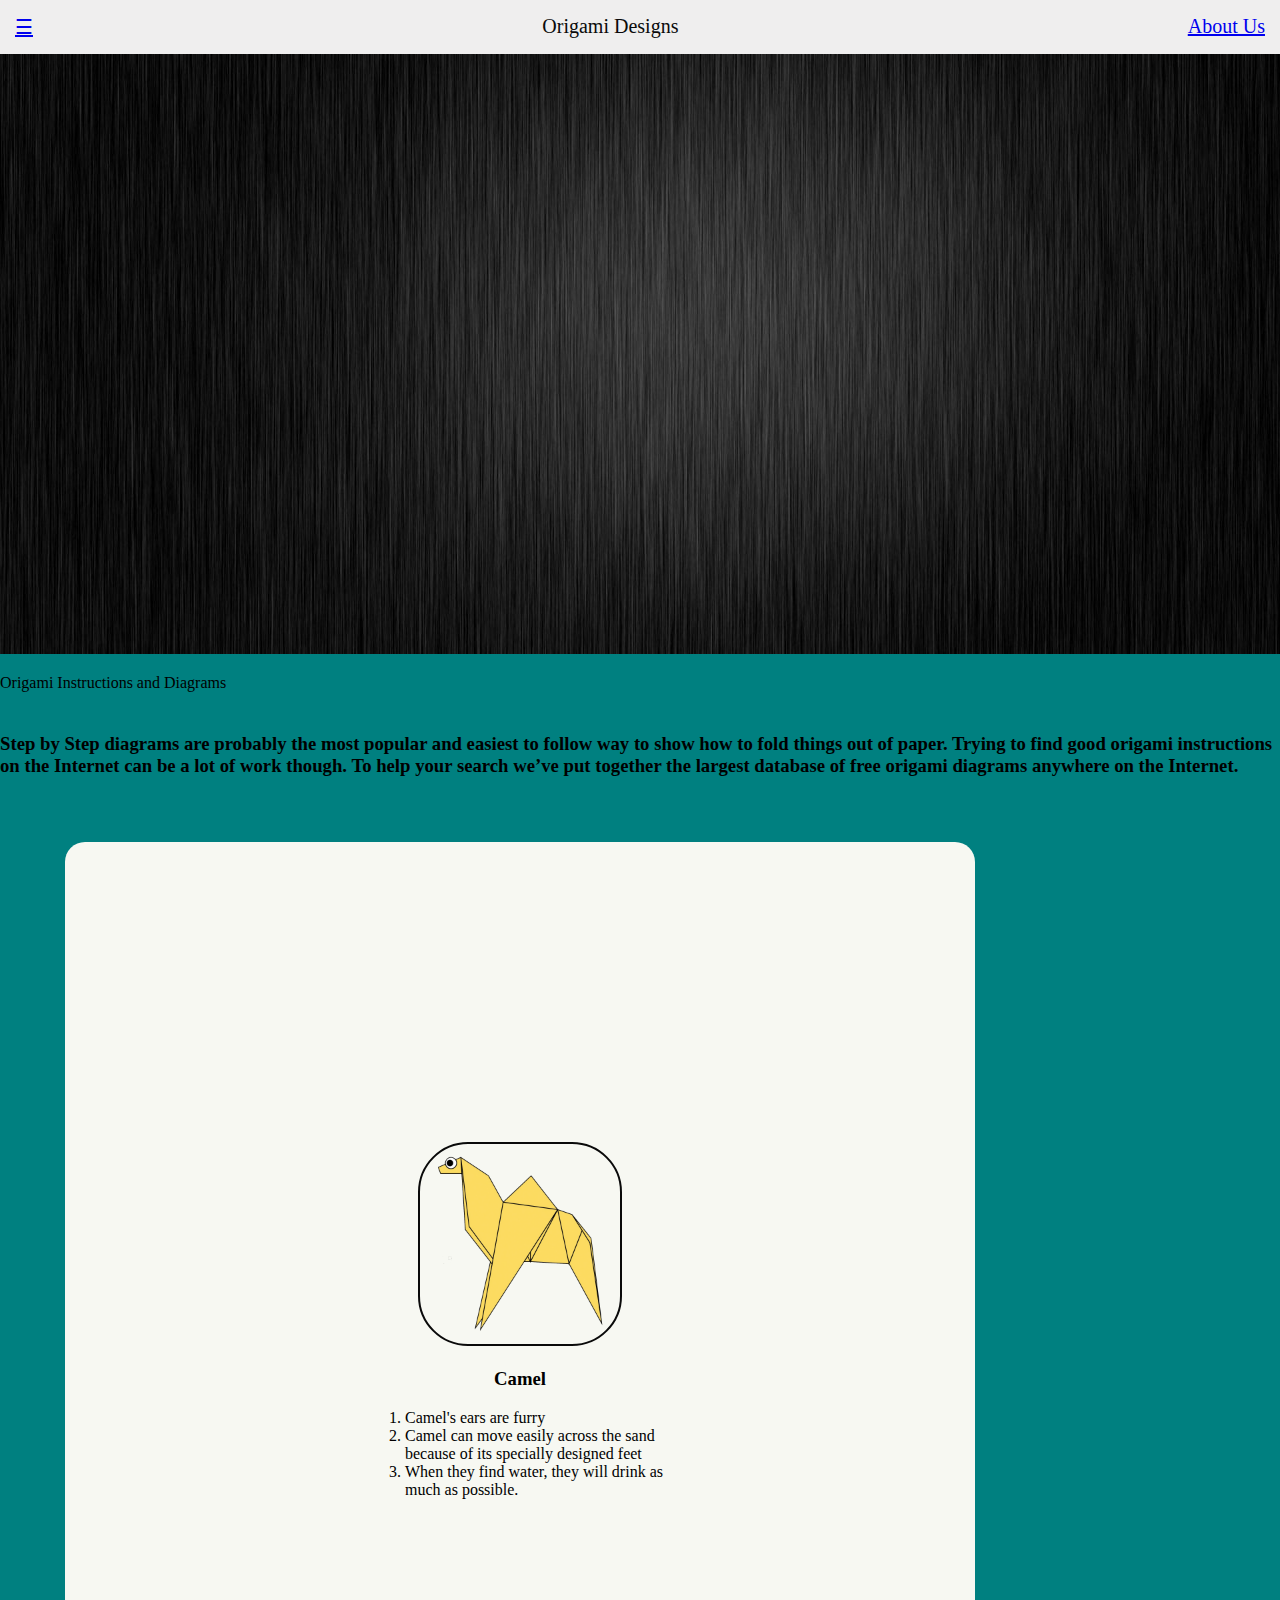
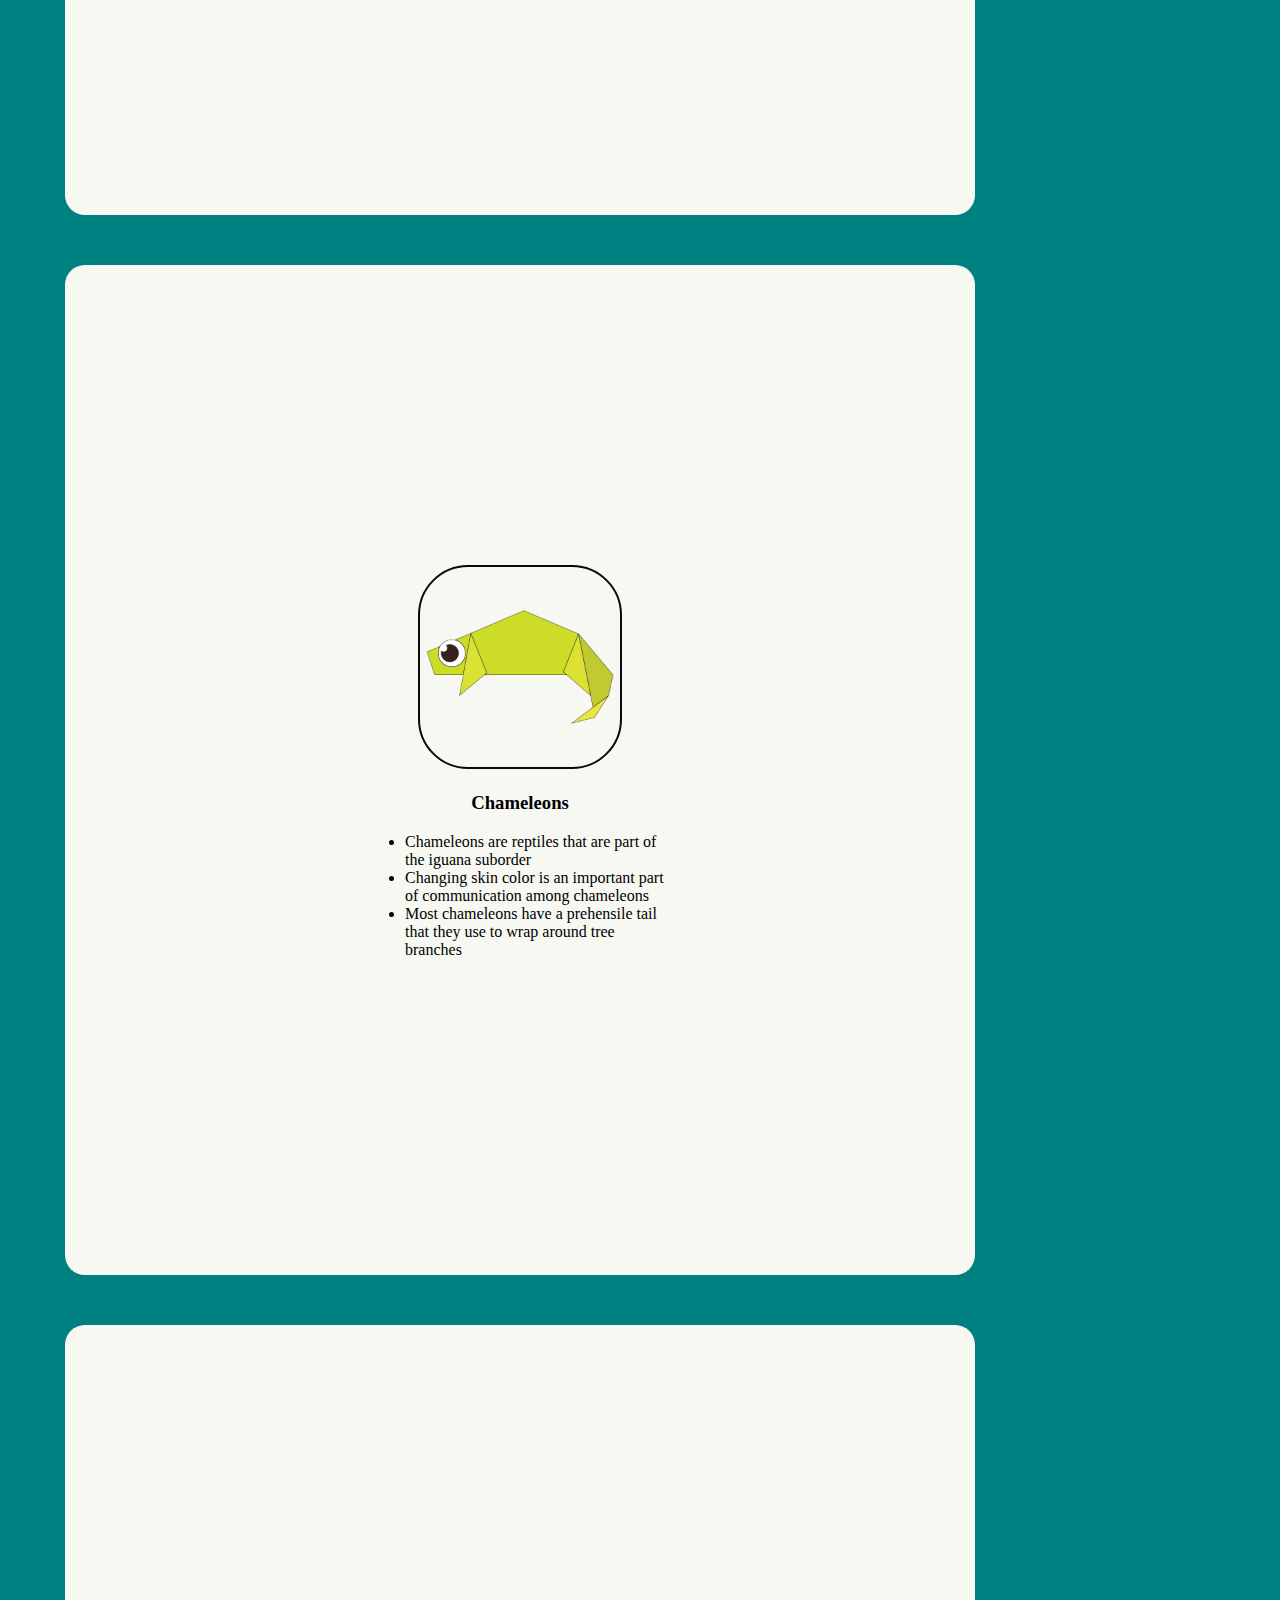
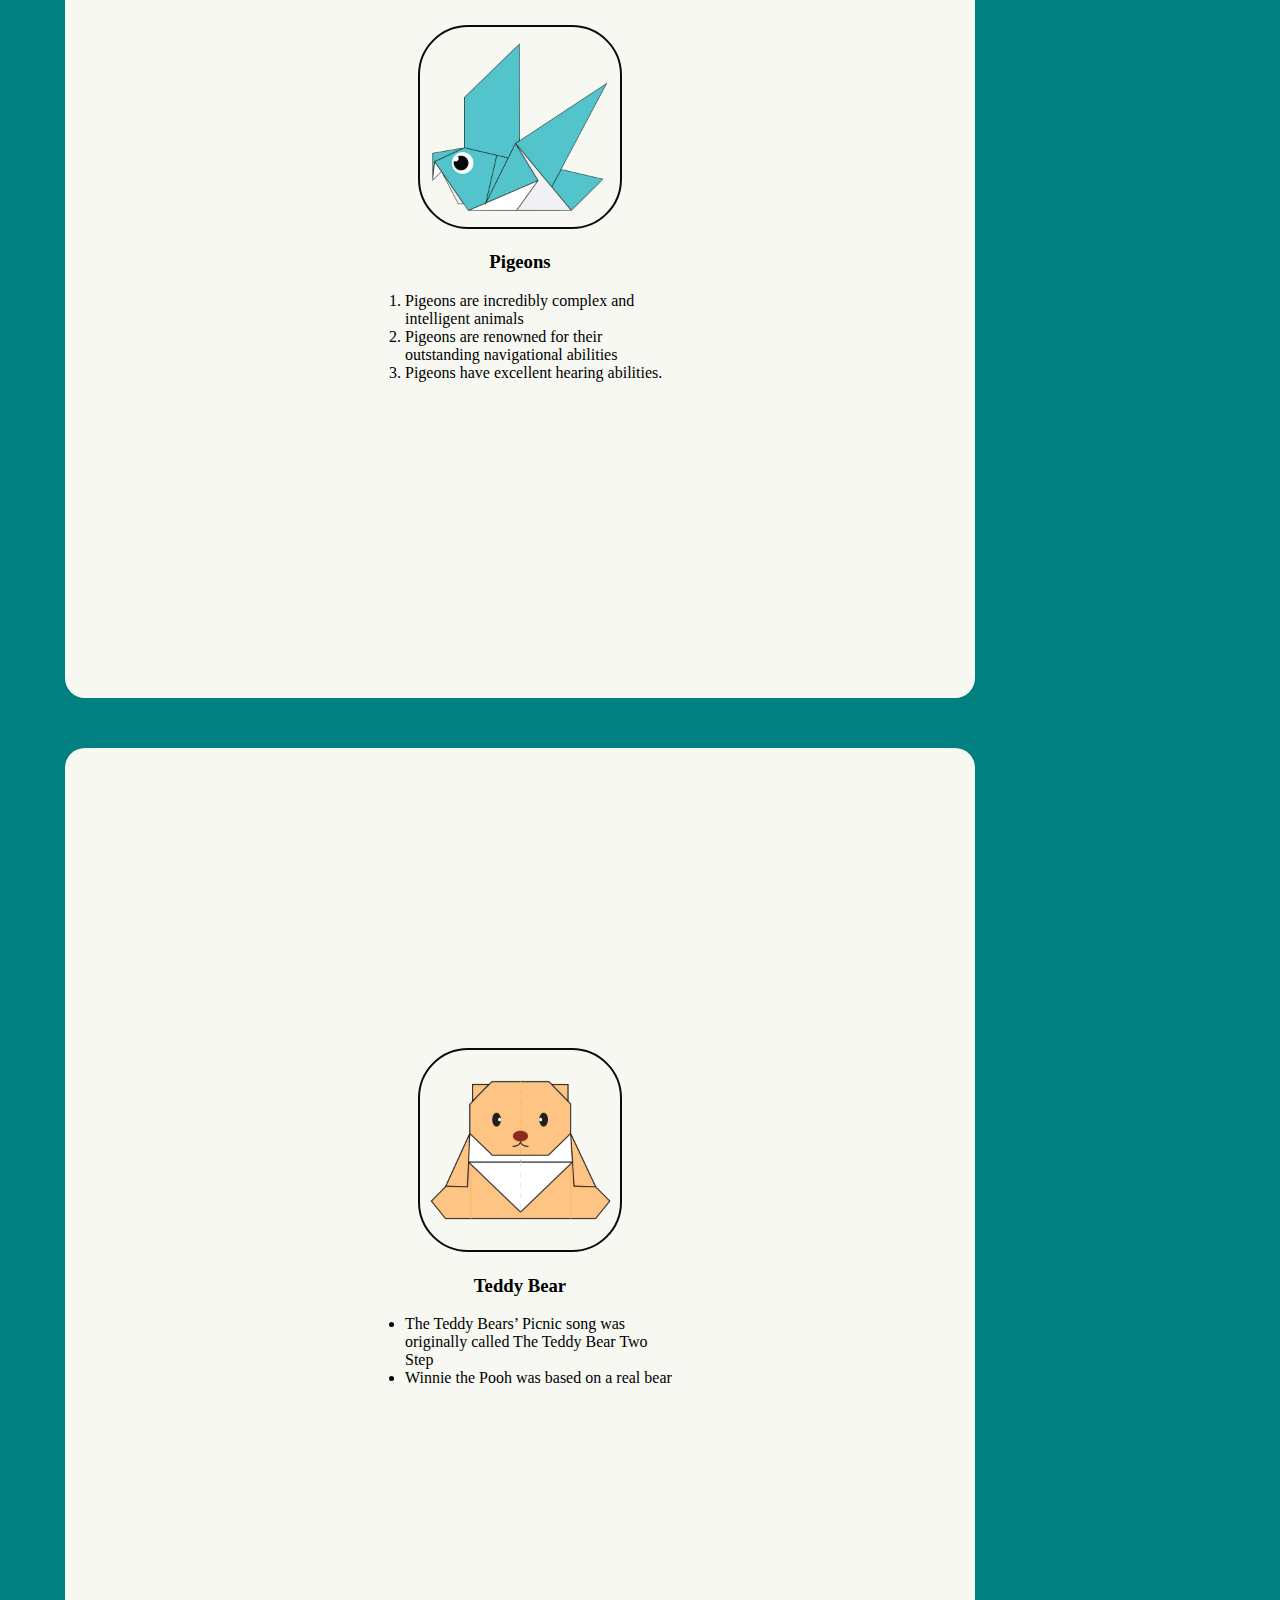
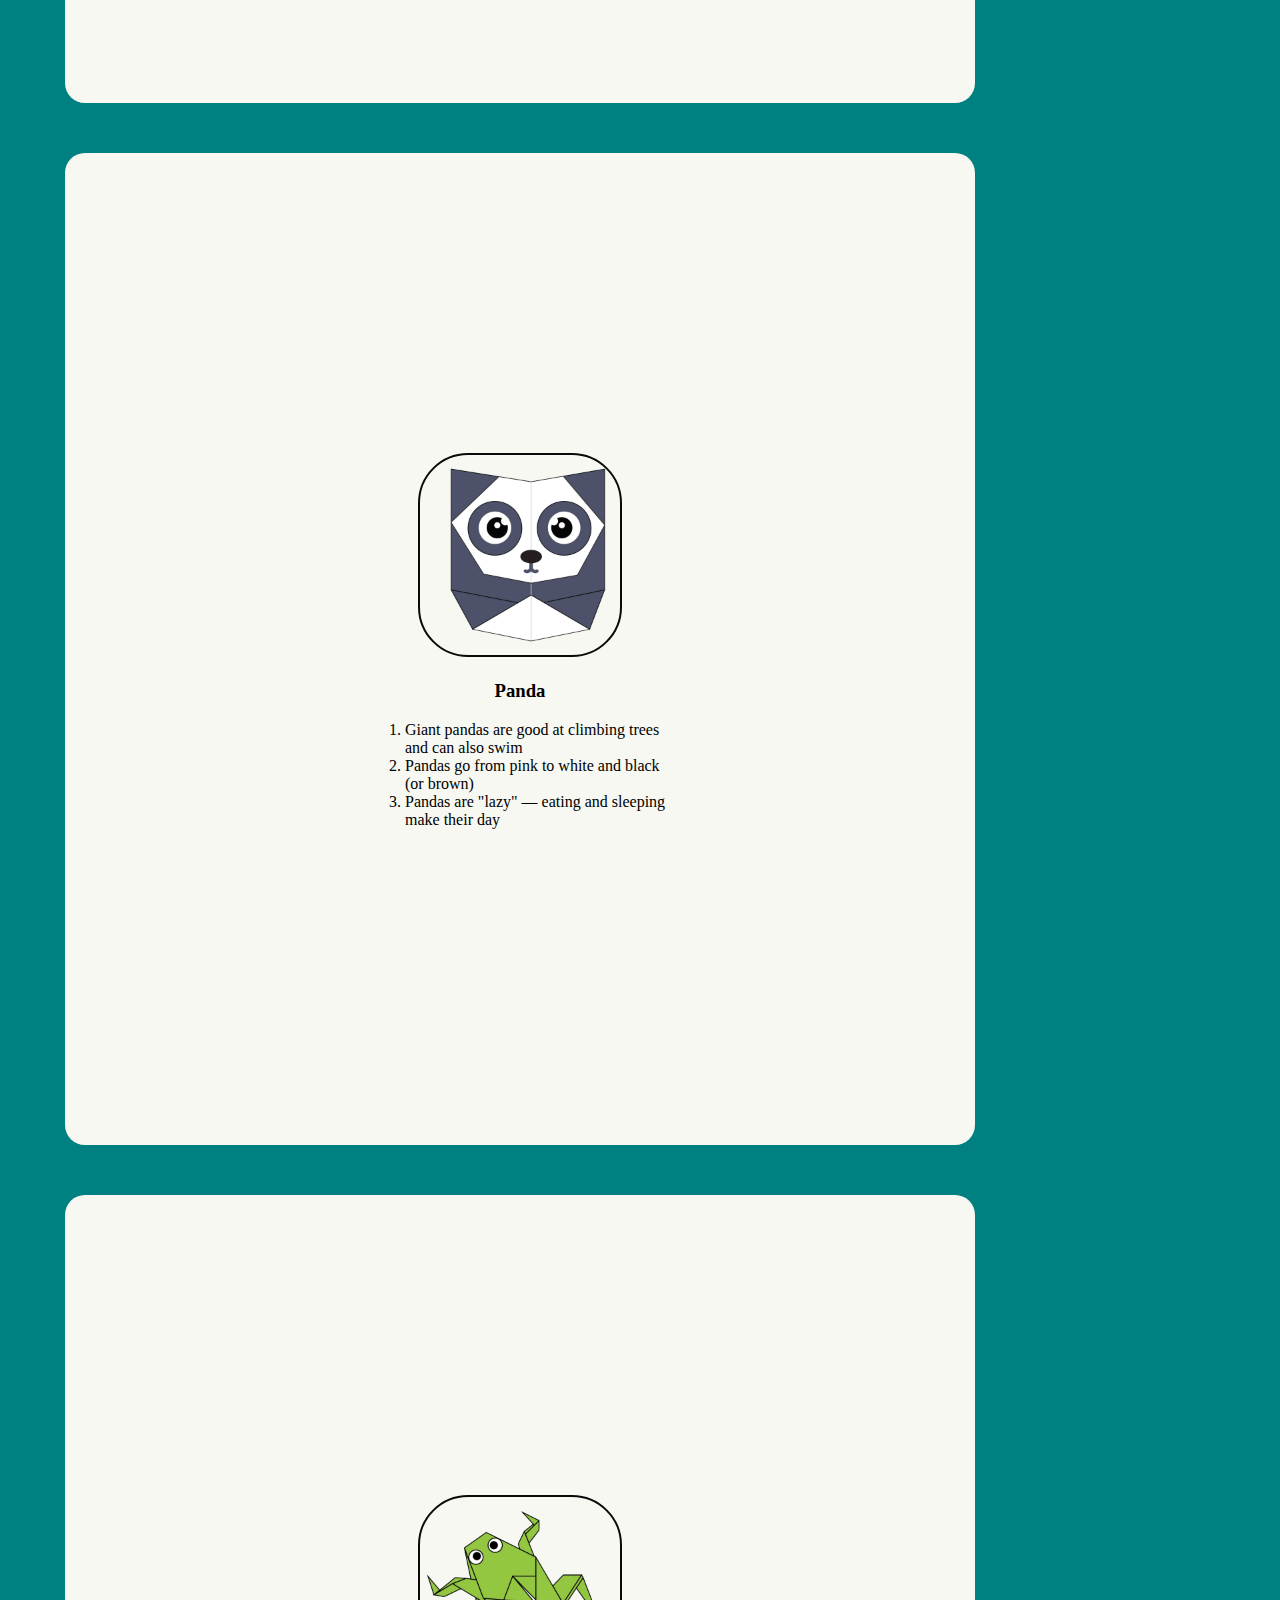
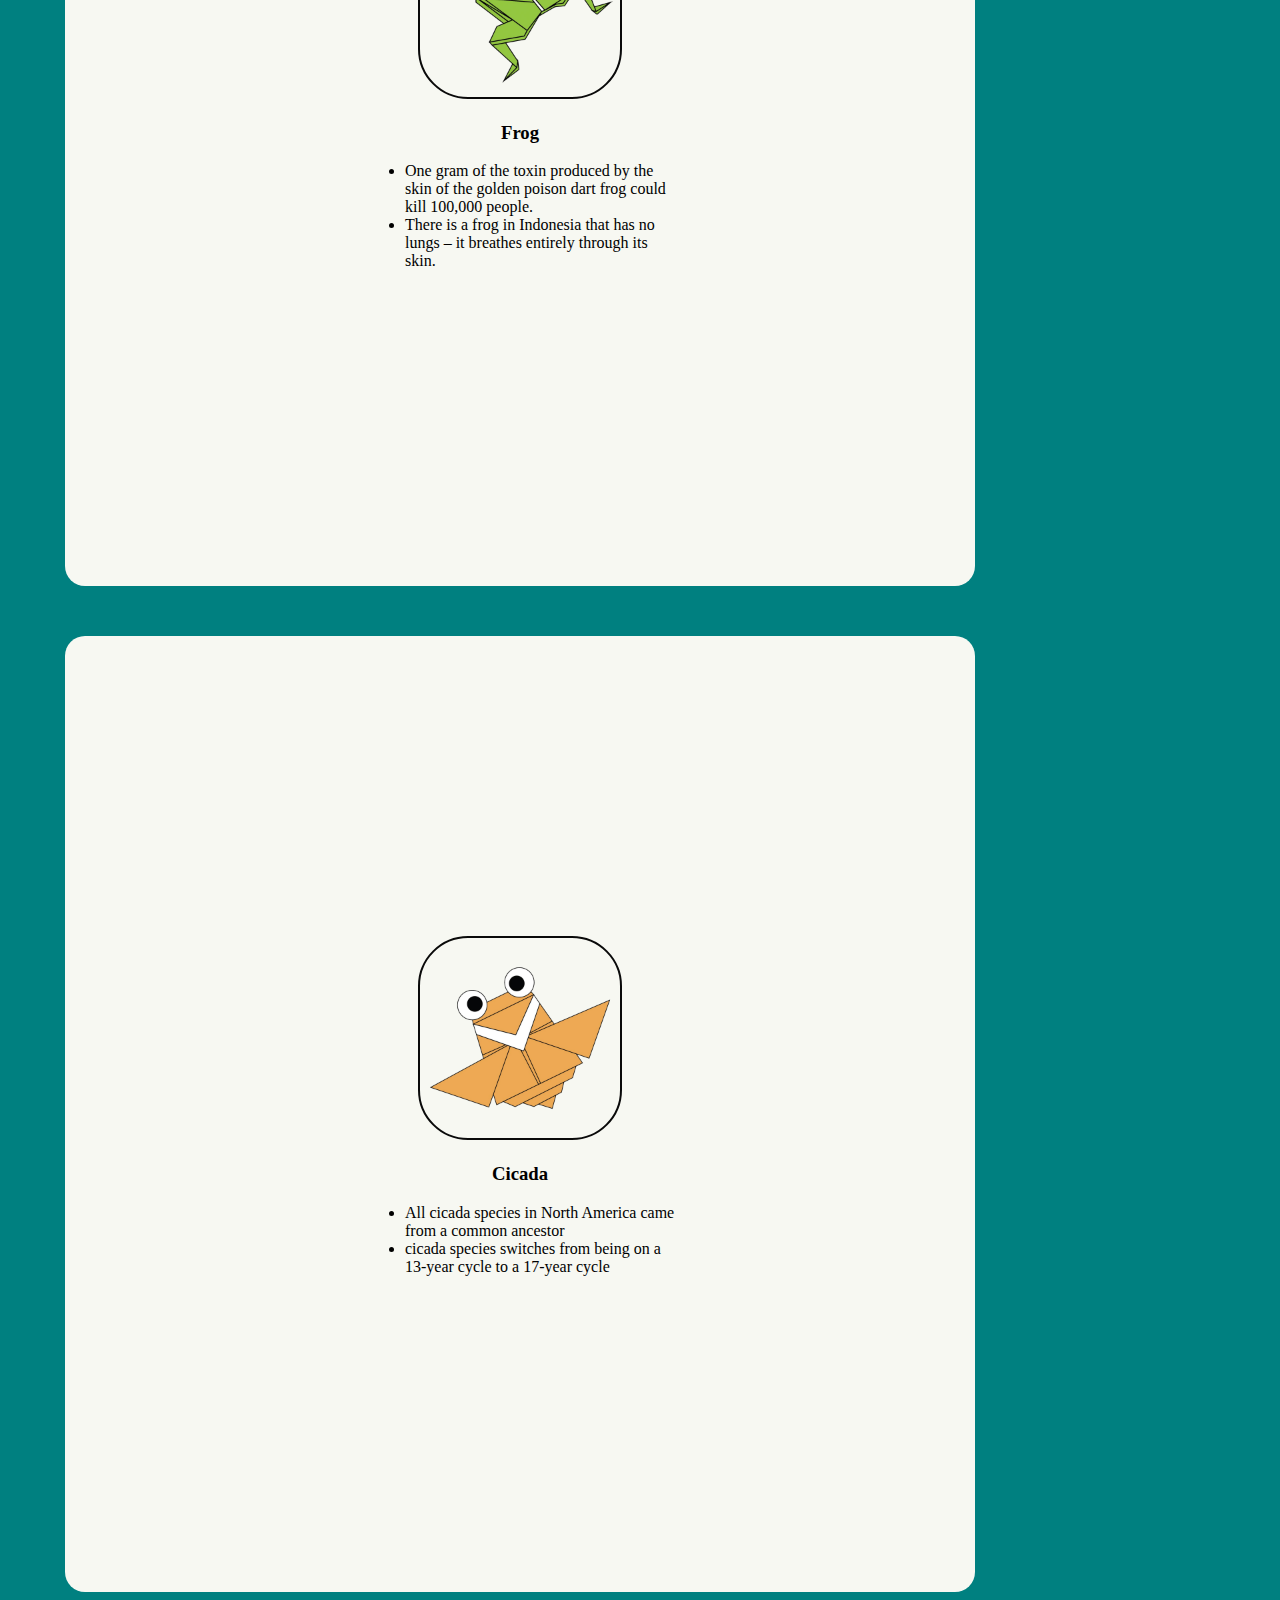
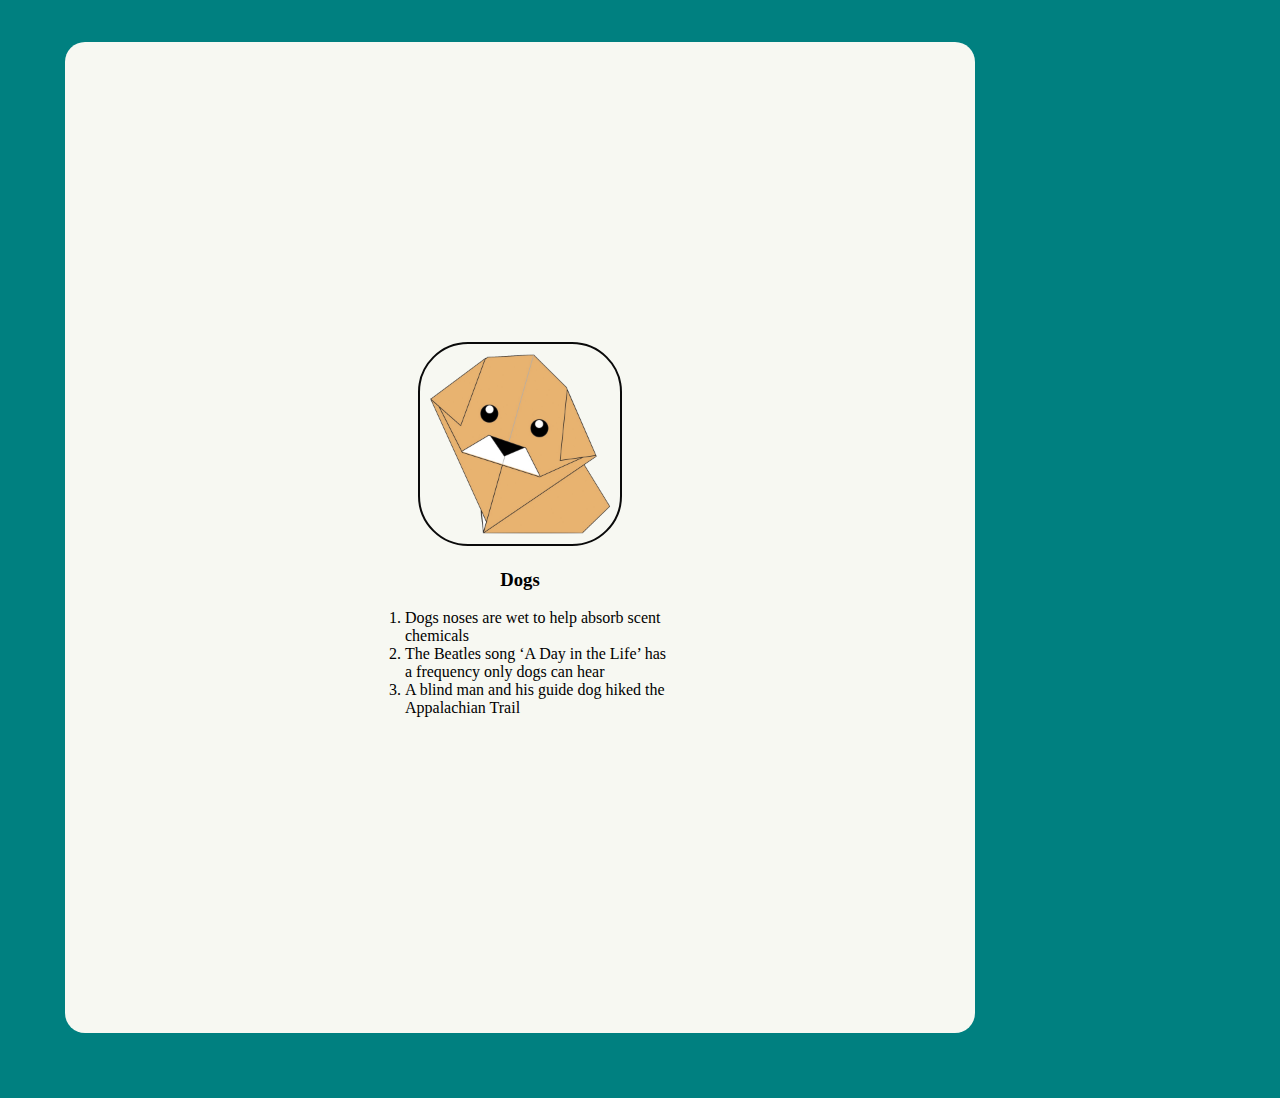
<file: index.html>
<!DOCTYPE html>
<!DOCTYPE html>
<html lang="en">
<head>
    <title>Origami Designs</title>
    <link rel="stylesheet" type="text/css" href="styles.css">
    <link rel="icon"href="Panda.png">
</head>
<body>
<div class="header">
    <div class="menu">
        <div ><a href ="#">☰</a></div>
        <div >Origami Designs</div>
        <div ><a href ="about.html">About Us</a></div>
    </div>
</div>
<div class ="bodyimg">
    <img src="main2.jpg" height="600px" width="100%">
    <p>
      Origami Instructions and Diagrams  
    </p>
    <h3><br>
    Step by Step diagrams are probably the most popular and easiest to follow way to show how to fold things out of paper. 
    Trying to find good origami instructions on the Internet can be a lot of work though. To help your search we’ve put
    together the largest database of free origami diagrams anywhere on the Internet.
    </h3>
</div>
<div class ="grid">
    <div class ="origami">
        <center>
        <a href ="http://origami.me/camel/"><img src="camel.png" width="200px" height="200px"></a>
        <h3> Camel </h3>
        
        </center>
        <p>
            <ol>
                <li>Camel's ears are furry</li>
                <li>Camel can move easily across the sand because of its specially designed feet</li>
                <li>When they find water, they will drink as much as possible.</li>
            </ol>
        </p>
        </div>
    <div class="origami">
        <center>
        <a href="http://origami.me/chameleon/"><img src="chameleon.png" width="200px" height="200px"></a>
        <h3> Chameleons </h3>
        </center>
        <p> 
            <ul>
                <li>Chameleons are reptiles that are part of the iguana suborder</li>
                <li>Changing skin color is an important part of communication among chameleons</li>
                <li>Most chameleons have a prehensile tail that they use to wrap around tree branches</li>
            </ul>
        </p>
        </div>
    <div class="origami">
        <center>
        <a href="http://origami.me/pigeon/"><img src="pigeon.png" width="200px" height="200px"></a>
        <h3> Pigeons </h3>
        </center>
        <p>
        <ol>
            <li>Pigeons are incredibly complex and intelligent animals</li>
            <li>Pigeons are renowned for their outstanding navigational abilities</li>
            <li>Pigeons have excellent hearing abilities.</li>
        </ol>
        </p>
        </div>
    <div class="origami">
        <center>
        <a href="http://origami.me/teddy-bear/"><img src="teddy.png" width="200px" height="200px"></a>
        <h3> Teddy Bear </h3>
        </center>
        <p>
        <ul>
            <li>The Teddy Bears’ Picnic song was originally called The Teddy Bear Two Step</li>
            <li>Winnie the Pooh was based on a real bear</li>
            
        </ul>
        </p>
        </div>

    
    <div class="origami">
        <center>
            <a href="http://origami.me/panda/"><img src="panda.png" width="200px" height="200px"></a>
            <h3> Panda </h3>
        </center>
        <p>
        <ol>
            <li>Giant pandas are good at climbing trees and can also swim</li>
            <li>Pandas go from pink to white and black (or brown)</li>
            <li>Pandas are "lazy" — eating and sleeping make their day</li>
        </ol>
        </p>
    </div>
    <div class="origami">
        <center>
            <a href ="http://origami.me/traditional-frog/"><img src="frog.png" width="200px" height="200px"></a>
            <h3> Frog </h3>
        </center>
        <p>
        <ul>
            <li>One gram of the toxin produced by the skin of the golden poison dart frog could kill 100,000 people.</li>
            <li>There is a frog in Indonesia that has no lungs – it breathes entirely through its skin.</li>
    
        </ul>
        </p>
    </div>
    <div class="origami">
        <center>
            <a href="http://origami.me/flying-cicada/"><img src="cicada.png" width="200px" height="200px"></a>
            <h3> Cicada </h3>
        </center>
        <p>
        <ul>
            <li>All cicada species in North America came from a common ancestor</li>
            <li>cicada species switches from being on a 13-year cycle to a 17-year cycle</li>
        </ul>
        </p>
    </div>
    <div class="origami">
        <center>
           <a href="http://origami.me/puppy/"><img src="dog.png" width="200px" height="200px"></a>
            <h3> Dogs </h3>
        </center>
        <p>
        <ol>
            <li>Dogs noses are wet to help absorb scent chemicals</li>
            <li>The Beatles song ‘A Day in the Life’ has a frequency only dogs can hear</li>
            <li>A blind man and his guide dog hiked the Appalachian Trail</li>
        </ol>
        </p>
    </div>
    

</div>
</body>
</html>
</file>
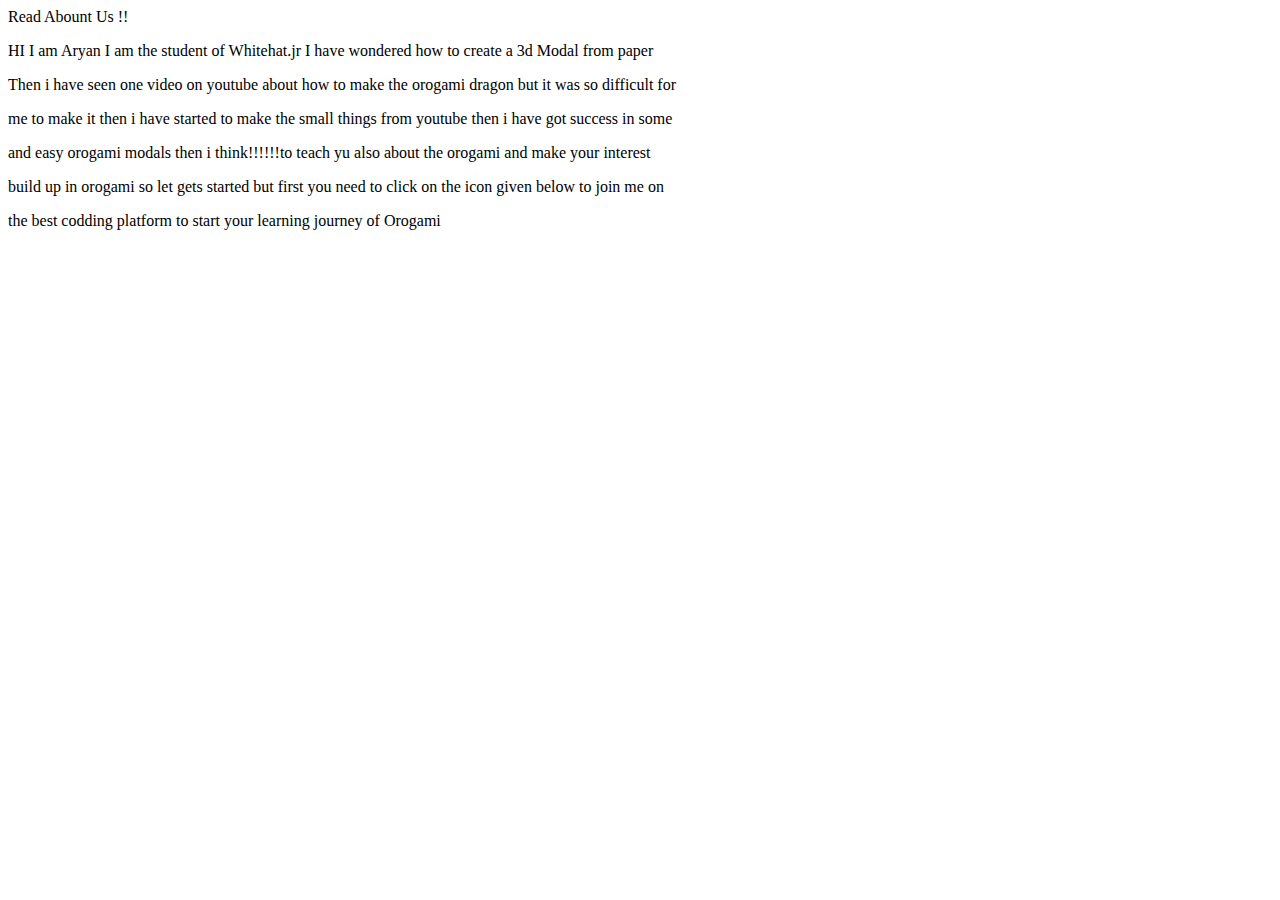
<file: about.html>
<!DOCTYPE html>
<html>
    <head>
        
    </head>
  
    <body>
        Read Abount Us !!
        <p>HI I am Aryan I am the student of Whitehat.jr I have wondered how to create a  3d Modal from paper</p>
        <p>Then i have seen one video on youtube about how to make the orogami dragon but it was so difficult for </p>
        <p>me to make it then i have started to make the small things from youtube then i have got success in some </p>
        <p>and easy orogami modals then i think!!!!!!to teach yu also about the orogami  and make your interest </p>
        <p>build up in orogami so let gets started but first you need to click on the icon given below to join me on </p>
        <p>the best codding platform to start your learning journey of Orogami</p>
    </body>
 
  
</html>
</file>
<file: styles.css>
.menu{
    display: flex;
    justify-content: space-between;
    background-color:#f8f2f2f6;
    padding: 15px;
    font-size: 20px;
    font-family:serif;
    font-weight: 400;
    color: #0a0a0a;
}
body{
    margin: 0px;
    /* modify background color here*/
     background-color:#008080;
    
}


.grid{
    display: flex;
    flex-wrap: wrap;
    margin: 40px;
    font-family: sans-serif;
    
}
.grid img{
    border: 2px solid #0a0a0a;
    border-radius: 50px;
}
.origami {
    
    border-radius: 20px;
    background-color: #f7f8f2;
    /* modify margin and padding here*/
    padding: 300px;
    margin: 25px;
    width:310px;
    font-family: fantasy;
    
}
</file>
